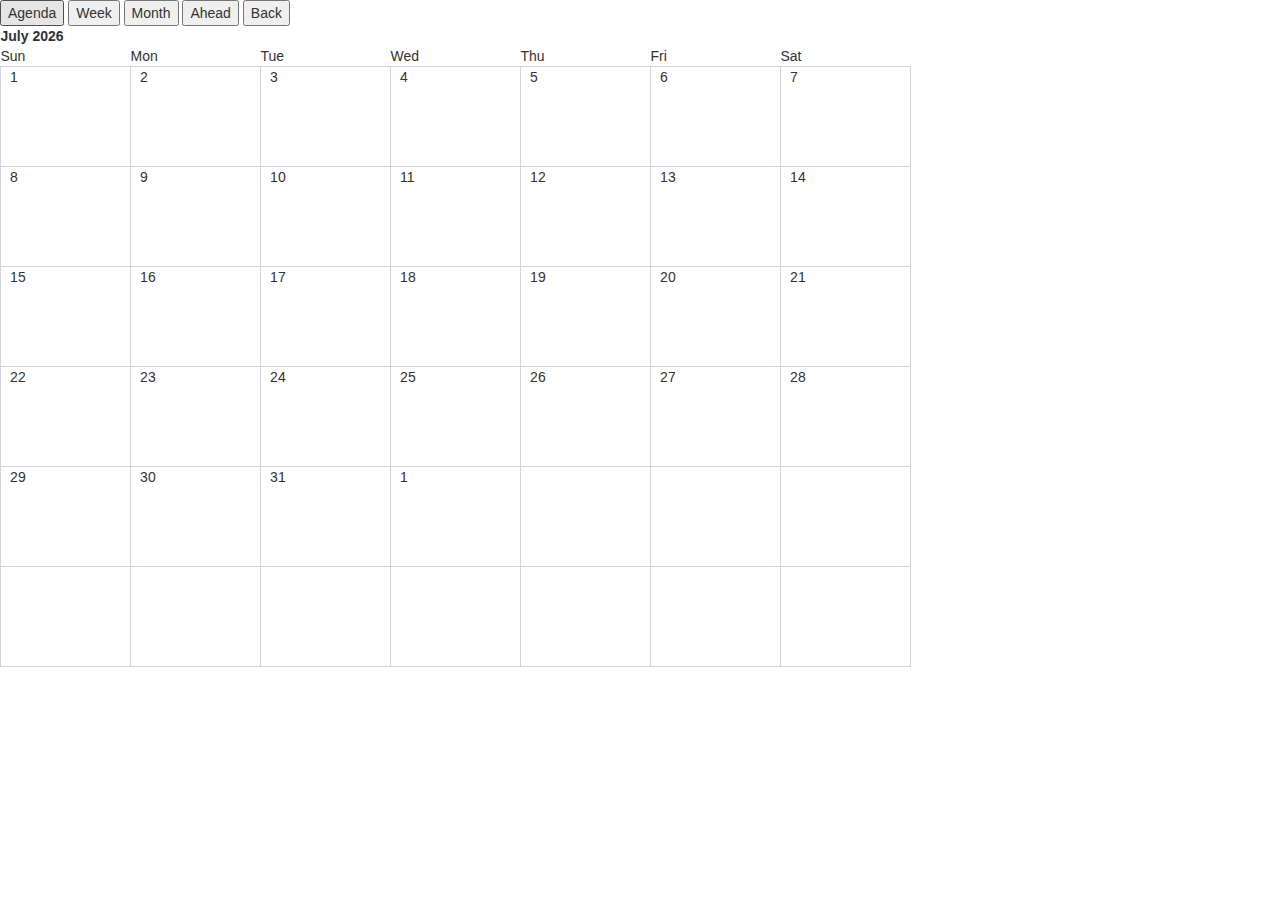
<file: index.html>
<!DOCTYPE html>
<html ng-app="calendarview" lang="en">
<head>
    <meta charset="utf-8">
    <title>Calendar</title>

    <link href="Resources/bootstrap-3.3.5-dist/css/bootstrap.min.css" rel="stylesheet">
    <script type="text/javascript" src="Resources/jquery-1.11.2.min.js"></script>
    <script type="text/javascript" src="Resources/angular.js"></script>
    <script type-="text/javascript" src="Resources/angular-animate.min.js"></script>
    <script src="Resources/bootstrap-3.3.5-dist/js/bootstrap.min.js"></script>
    <script type="text/javascript" src="Resources/angular-ui-router.js"></script>
    <script type="text/javascript" src="Resources/lodash-3.10.1.js"></script>

    <script type="text/javascript" src="calendar-view.js"></script>
    <script type="text/javascript" src="AngularCal.js"></script>
    <link href="Calendar.css" rel="stylesheet">
</head>

<body>
    <calendar-view></calendar-view>
</body>
</html>
</file>
<file: Calendar.css>
td.calendar-day-monthly {
	border: 1px solid #D1D1E0;
	width: 130px;
	vertical-align:top;
	padding-left: 1%;
}

tr.calendar-row-monthly {
	height: 100px;
	
}

td.weekly-30-mins {
	border: 1px solid #D1D1E0;
	width: 130px;
}

td.daily-30-mins {
	border: 1px solid #D1D1E0;
	width: 80%;
}

td.calendar-times {
	border: 1px solid #D1D1E0;
	height: 40px;
	width: 60px;
}

td.weekly-square {
	border: 1px solid #D1D1E0;
	width: 100px;
	height: 20px;
}

td.empty-box {
	height: 20px;
}

div.add-event {
	background-color: white;

}

.weekly-tables {
	float: left;
}

.day-name {
	padding-left: 24%;
	margin-left	: 50px;
}
</file>
